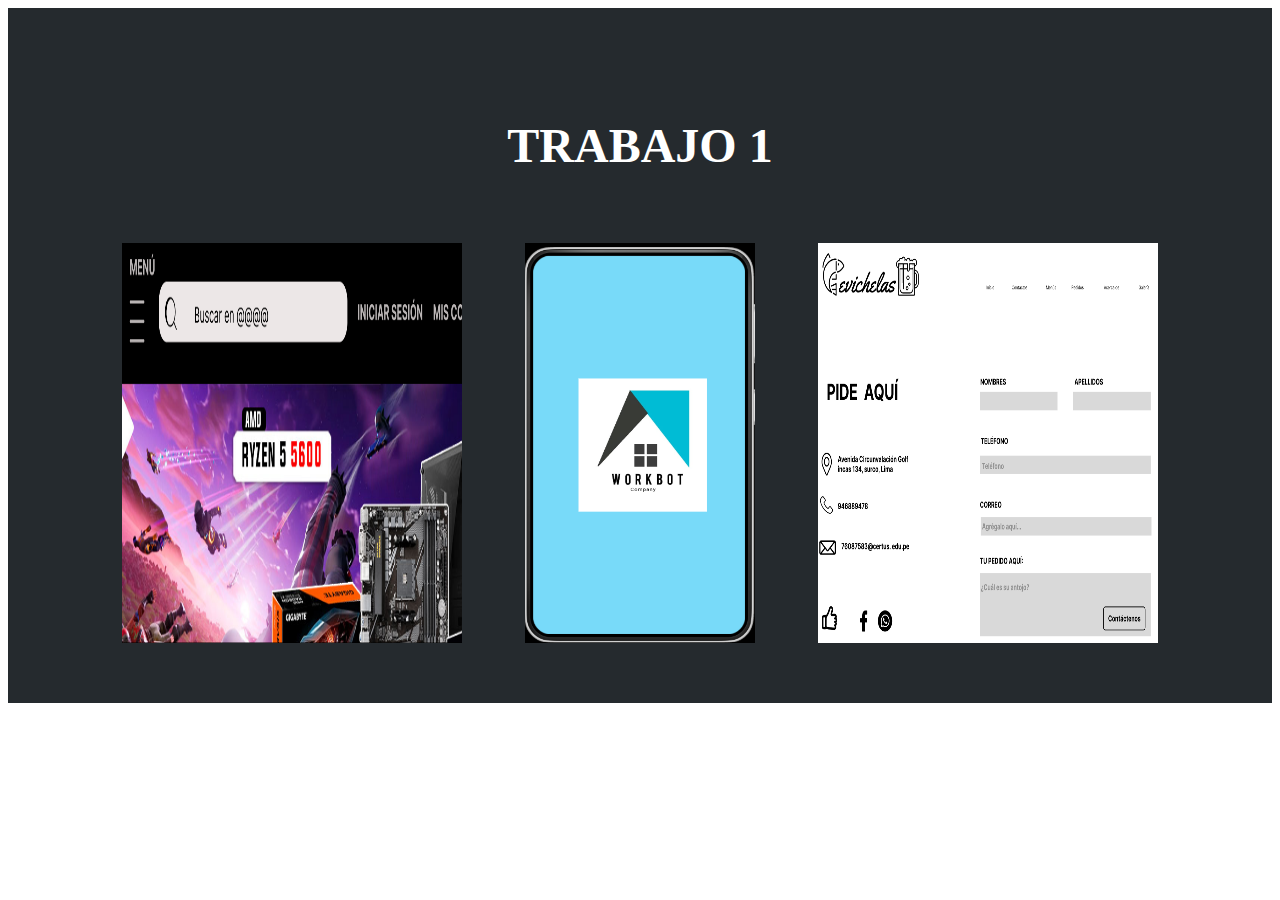
<file: paginas/trabajo1.html>
<!DOCTYPE html>
<html lang="es">
<head>
    <meta charset="UTF-8">
    <meta name="viewport" content="width=device-width, initial-scale=1.0">
    <link rel="stylesheet" href="../estilos/trabajo1.css">
    <title>TRABAJO1</title>
</head>
<body>
    
     <section id="portfolio" class="portfolio">
        <div class="contenido-seccion">
            <h2>TRABAJO 1</h2>
            <div class="galeria">
                <div class="proyecto">
                    <img src="../img/imagen1.png" height="400em" alt="">
                    <div class="overlay" >
                        <a href="#"><h3>TRABAJO 1</h3></a>
                        <a href="#"><p>SECTORES PROFESIONALES</p></a>
                    </div>
                </div>
                <div class="proyecto">
                    <img src="../img/imagen2.png" height="400em" alt="">
                    <div class="overlay">
                        <a href="#"><h3>TRABAJO 2</h3></a>
                        <a href="#"><p>CUALIFICACIONES PROFESIONALES</p></a>
                    </div>
                </div>
                <div class="proyecto">
                    <img src="../img/imagen3.png" height="400em" alt="">
                    <div class="overlay">
                        <a href="#"><h3>TRABAJO 3</h3></a>
                        <a href="#"><p>MERCADO LABORAL</p></a>
                    </div>
                </div>      
            </div>
    </section>

</body>
</html>
</file>
<file: estilos/trabajo1.css>
.portfolio{
    background-color: #252A2E;
    color: #fff;
    padding: 50px 20px;
}
.portfolio .contenido-seccion{
    max-width: 1100px;
    margin: auto;
}
.portfolio h2{
    font-size: 48px;
    font-family: 'Righteous';
    text-align: center;
    padding: 20px 0;
}
.portfolio .galeria{
    display: flex;
    flex-wrap: wrap;
    justify-content: space-around;
}
.portfolio .galeria .proyecto{
    position: relative;
    max-width: 340px;
    height: fit-content;
    margin: 10px;
    cursor: pointer;
}
.portfolio .galeria .proyecto img{
    width: 100%;
    display: block;
}
.portfolio .galeria .proyecto .overlay{
    position: absolute;
    top: 0;
    width: 100%;
    height: 100%;
    text-align: center;
    background: linear-gradient(rgba(28,182,152,.8), rgba(28,182,152,.8));
    display: flex;
    flex-direction: column;
    justify-content: center;
    transition: 1s;
    font-size: 18px;
    letter-spacing: 3px;
    opacity: 0;
}
.portfolio .galeria .proyecto .overlay h3{
    margin-bottom: 20px;
    transition: 1s;
}
.portfolio .galeria .proyecto .overlay:hover{
    opacity: 1;
}
.portfolio .galeria .proyecto .overlay:hover h3{
    margin-bottom: 0px;
}
</file>
